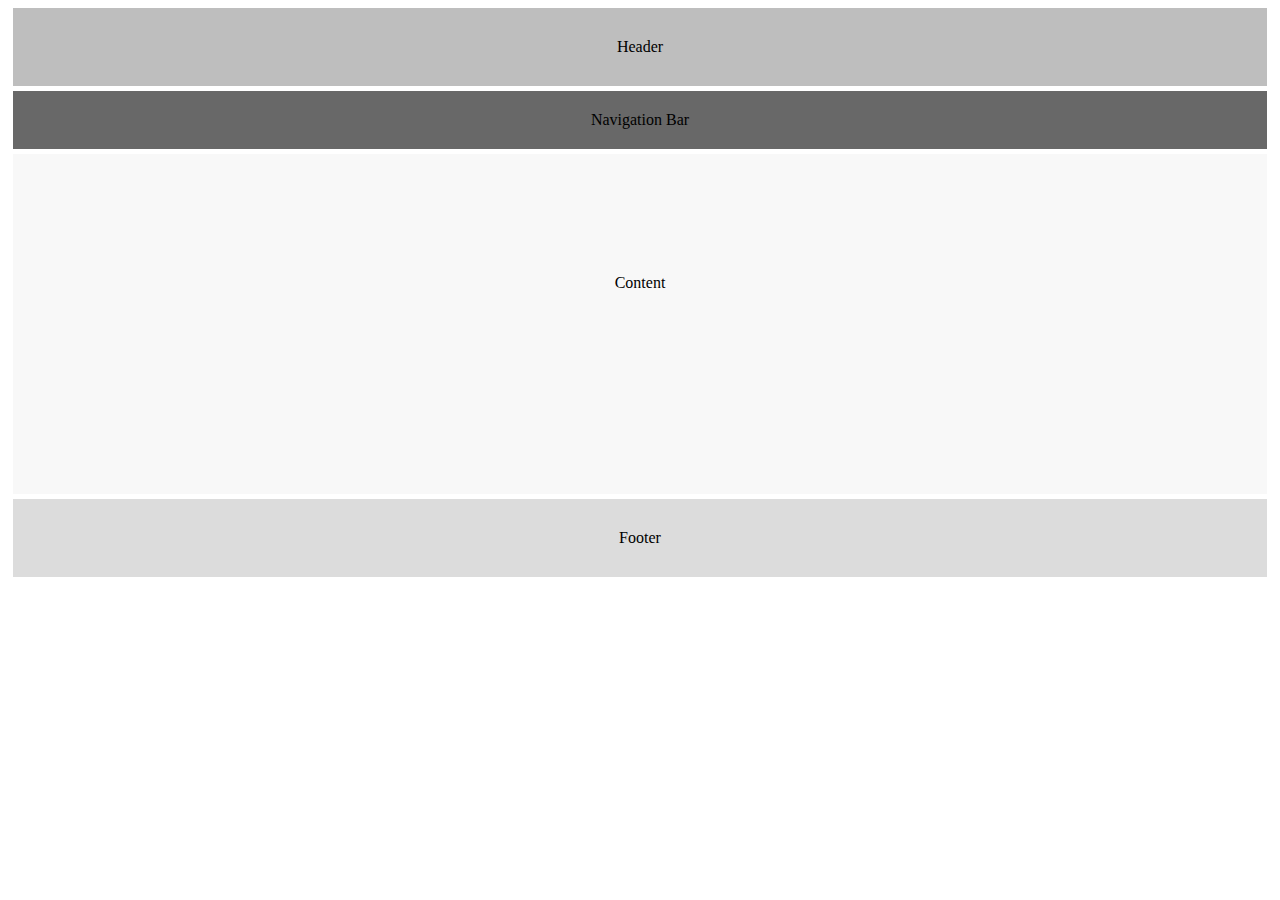
<file: Task-1/index.html>
<!DOCTYPE html>
<html lang="en">
<head>
<title>Sample Layout</title>
<style>
header{
background-color:#bebebe;
padding:30px;
margin:5px;
text-align : center;
}
nav{
background-color:#686868;
padding:20px;
margin:5px;
text-align:center;
}
div{
background-color:#f8f8f8;
padding:120px;
margin:5px;
height:100px;	
text-align:center;
}
footer{
background-color:#dcdcdc;
padding:30px;
margin:5px;
text-align:center;
}
</style>

</head>
<body>
<header>Header</header>
<nav>Navigation Bar</nav>
<div>Content</div>
<footer>Footer</footer>
</body>
</html>
</file>
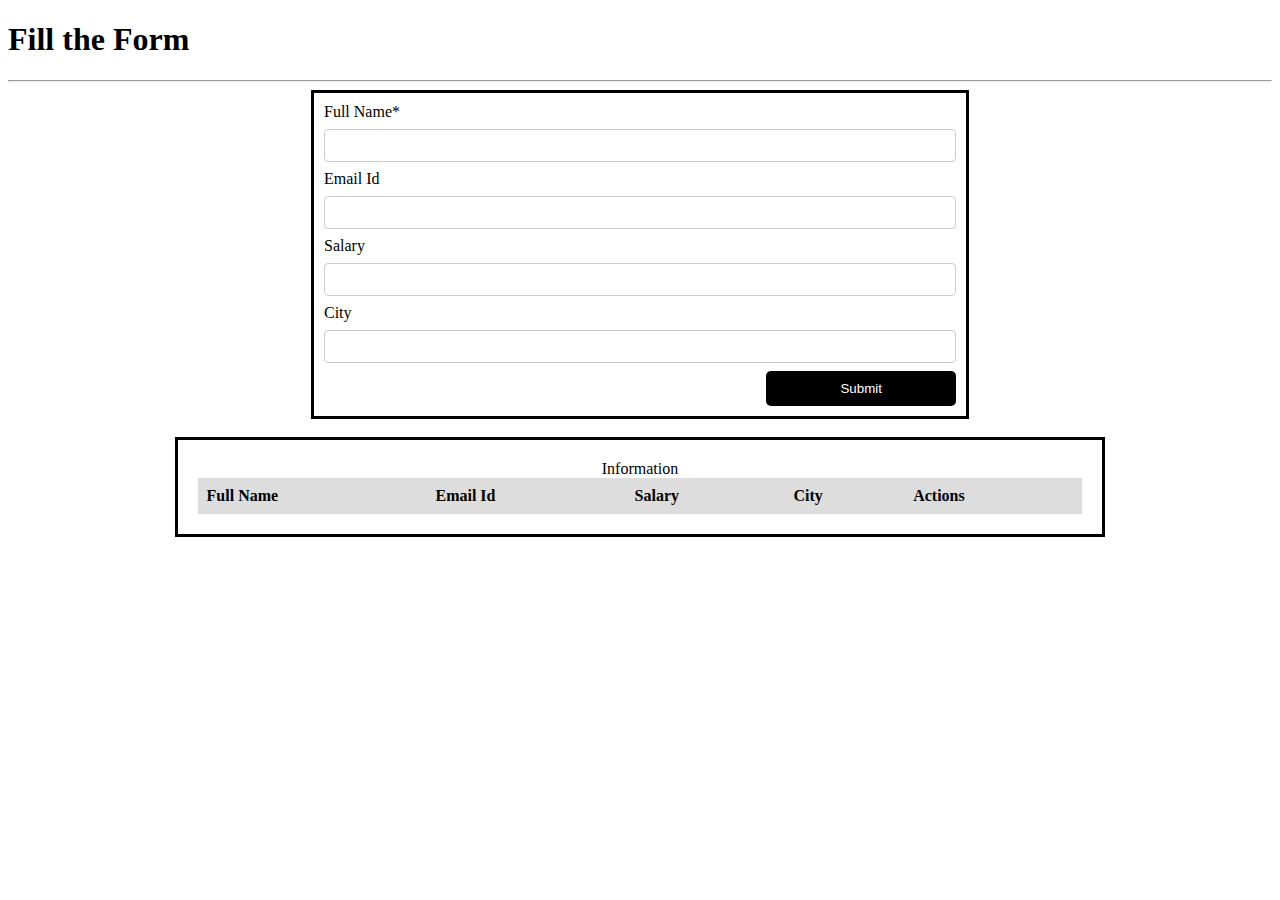
<file: Task-4/index.html>
<!DOCTYPE html>
<html lang="en">

<head>
    <title>
      Form
    </title>
    <link rel="stylesheet" href="style.css">
</head>

<body>

	<h1>Fill the Form</h1>
	<hr>
			<div class="employee-form">
                <form onsubmit="event.preventDefault();onFormSubmit();" autocomplete="off">
                    <div>
                        <label>Full Name*</label><label class="validation-error hide" id="fullNameValidationError">This field is required.</label>
                        <input type="text" name="fullName" id="fullName">
                    </div>
                    <div>
                        <label>Email Id</label>
                        <input type="text" name="email" id="email">
                    </div>
                    <div>
                        <label>Salary</label>
                        <input type="text" name="salary" id="salary">
                    </div>
                    <div>
                        <label>City</label>
                        <input type="text" name="city" id="city">
                    </div>
                    <div  class="form-action-buttons">
                        <input type="submit" value="Submit">
                    </div>
                </form>
		</div>
		<br/>
		<div class = "employees-table">
                <table class="list" id="employeeList">
			 <caption>Information</caption>
                    <thead>
                        <tr>
                            <th>Full Name</th>
                            <th>Email Id</th>
                            <th>Salary</th>
                            <th>City</th>
                            <th>Actions</th>
                        </tr>
                    </thead>
                    <tbody>

                    </tbody>
                </table>
        </div>
    <script src="script.js"></script>
</body>
</html>
</file>
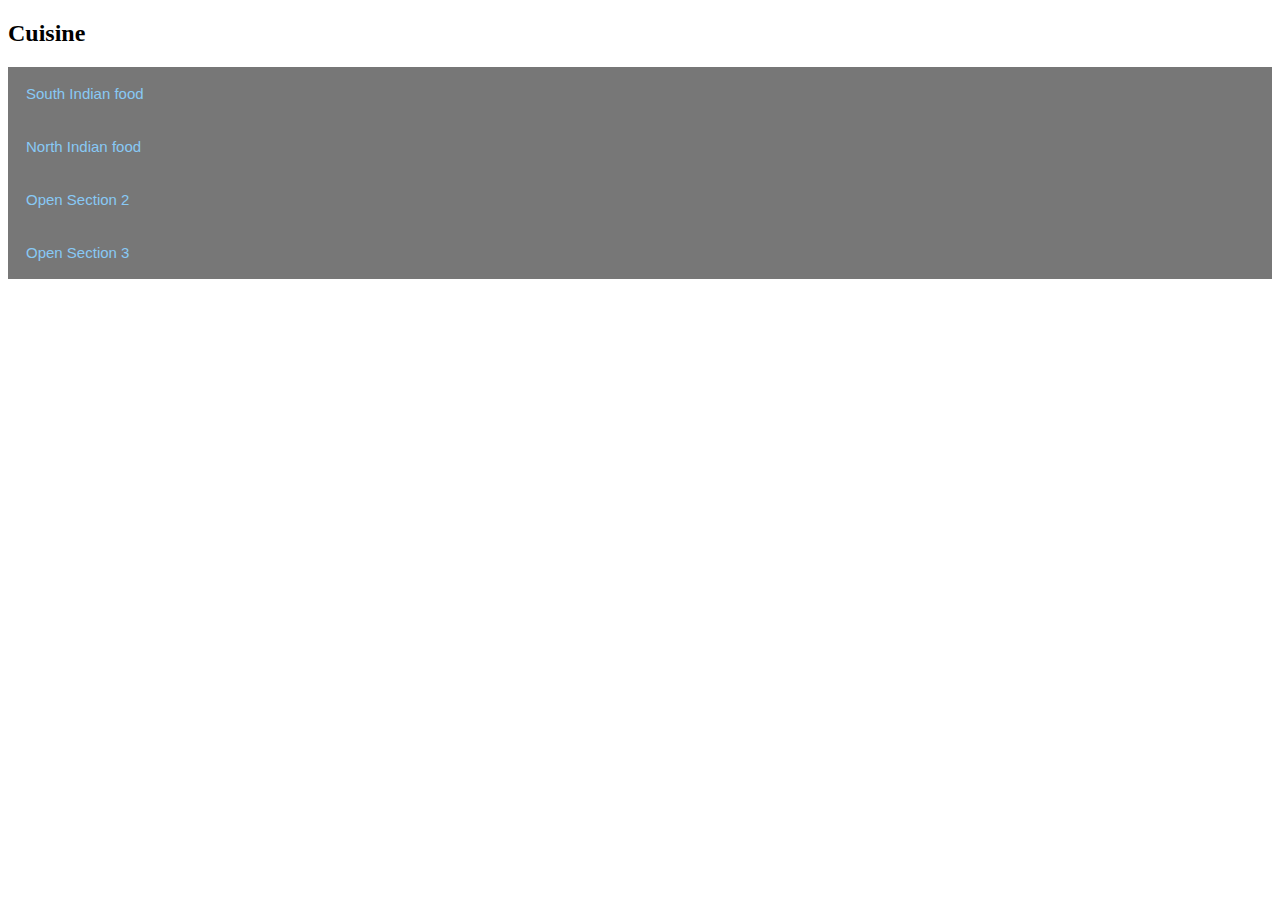
<file: Task-6/index.html>
<!DOCTYPE html>
<html lang="en">
<head>
  <title>Collapse Tab</title>
<meta name="viewport" content="width=device-width, initial-scale=1">
<style>
.collapsible {
  background-color: #777;
  color: rgb(136, 201, 245);
  cursor: pointer;
  padding: 18px;
  width: 100%;
  border: none;
  text-align: left;
  outline: none;
  font-size: 15px;
}

.active, .collapsible:hover {
  background-color: #555;
}

.content {
  padding: 0 18px;
  display: none;
  overflow: hidden;
  background-color: #035e92;
}
</style>
</head>
<body>

<h2>Cuisine</h2>

<button type="button" class="collapsible">South Indian food</button>
<div class="content">
  <p>Some well known and loved foods include South Indian chicken curry, Kulambu (South Indian fish curry), Idlis, Dosas, Vadas, ​Sambaar, Uttapams, Rasam, and Payasam.</p>
</div>

<button type="button" class="collapsible">North Indian food</button>
<div class="content">
  <p>You'll find lots of breads and curries in the North. Much of what you eat in the restaurants in the West—such as naan bread, rotis, samosas, curries such as palak paneer (spinach and cheese) and aloo ghobi (potato and cauliflower), and the like—is North Indian.</p>
</div>
<button type="button" class="collapsible">Open Section 2</button>
<div class="content">
  <p>Lorem ipsum dolor sit amet, consectetur adipisicing elit, sed do eiusmod tempor incididunt ut labore et dolore magna aliqua. Ut enim ad minim veniam, quis nostrud exercitation ullamco laboris nisi ut aliquip ex ea commodo consequat.</p>
</div>
<button type="button" class="collapsible">Open Section 3</button>
<div class="content">
  <p>Lorem ipsum dolor sit amet, consectetur adipisicing elit, sed do eiusmod tempor incididunt ut labore et dolore magna aliqua. Ut enim ad minim veniam, quis nostrud exercitation ullamco laboris nisi ut aliquip ex ea commodo consequat.</p>
</div>

<script>
var coll = document.getElementsByClassName("collapsible");
var i;

for (i = 0; i < coll.length; i++) {
  coll[i].addEventListener("click", function() {
    this.classList.toggle("active");
    var content = this.nextElementSibling;
    if (content.style.display === "block") {
      content.style.display = "none";
    } else {
      content.style.display = "block";
    }
  });
}
</script>

</body>
</html>
</file>
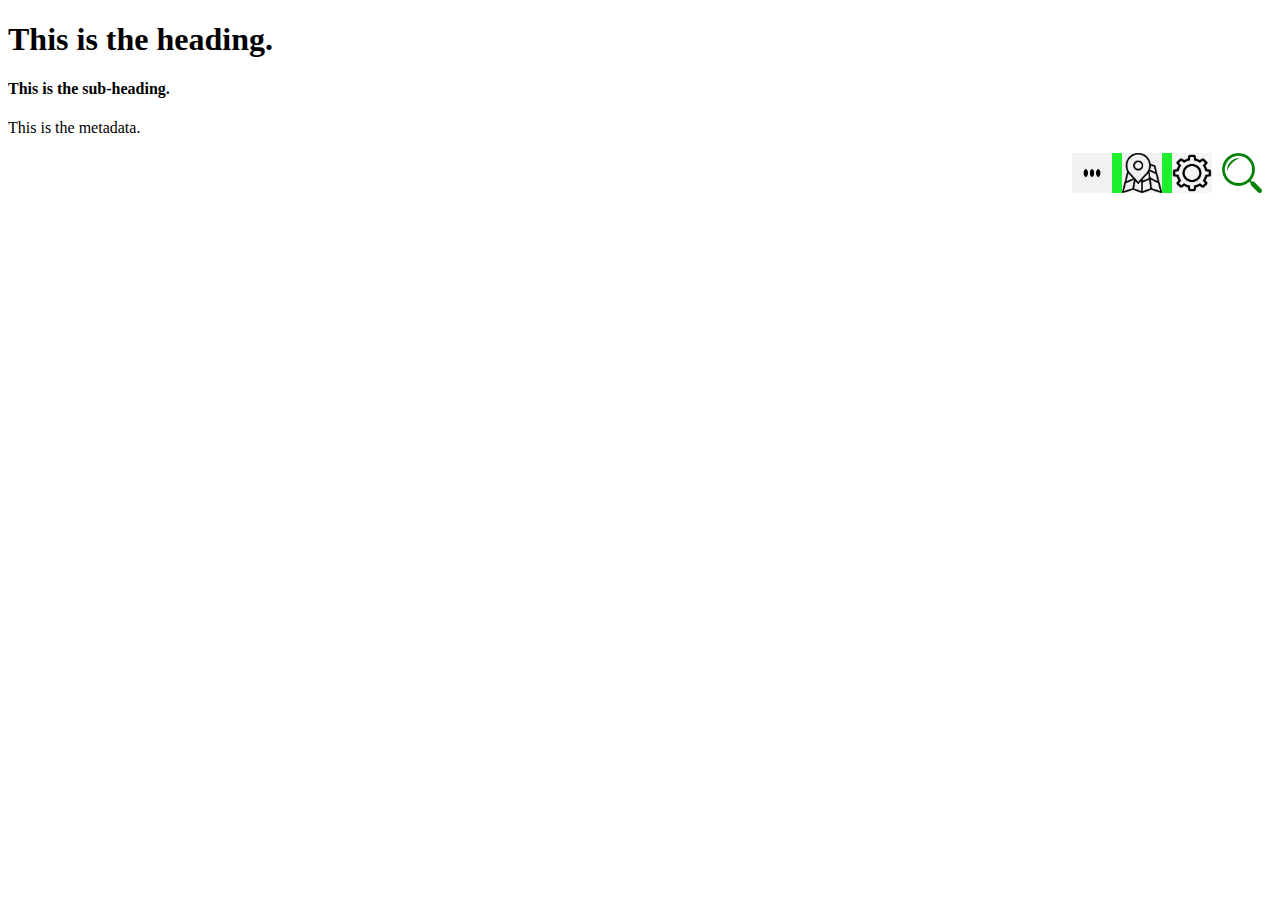
<file: Sprite Image/spriteImg.html>
<!DOCTYPE html>
<html lang="en">
<head>
    <meta charset="UTF-8">
    <meta http-equiv="X-UA-Compatible" content="IE=edge">
    <meta name="viewport" content="width=device-width, initial-scale=1.0">
    <title>Sprite Image</title>
    <style>
        nav{
            height: 40px;
            width: 50px;
            float:right;
            background-color: rgb(30, 240, 45);
            
        }
        #search{
           
            background: url(./image/search.png);
            background-repeat: no-repeat;
            background-size: 40px 40px;
        }
        #setting{
            background: url(./image/settings.png);
            background-repeat: no-repeat;
            background-size: 40px 40px;
        }
        #place{
            background-image: url(./image/place.png);
            background-repeat: no-repeat;
            background-size: 40px 40px;
        }
        #more{
            background-image: url(./image/more.png);   
            background-repeat: no-repeat;
            background-size: 40px 40px;
        }

    </style>
</head>
<body>
    <div class="container">
        <div class="=navigation">
            <header><h1>This is the heading.</h1>
                <h4>This is the sub-heading.</h4>
                <p>This is the metadata.</p>
            </header>
            <nav id="search"></nav>
            <nav id="setting"></nav>
            <nav id="place"></nav>
            <nav id="more"></nav>
           
        </div>
        <div>

        </div>
       
    </div>
   
</body>
</html>
</file>
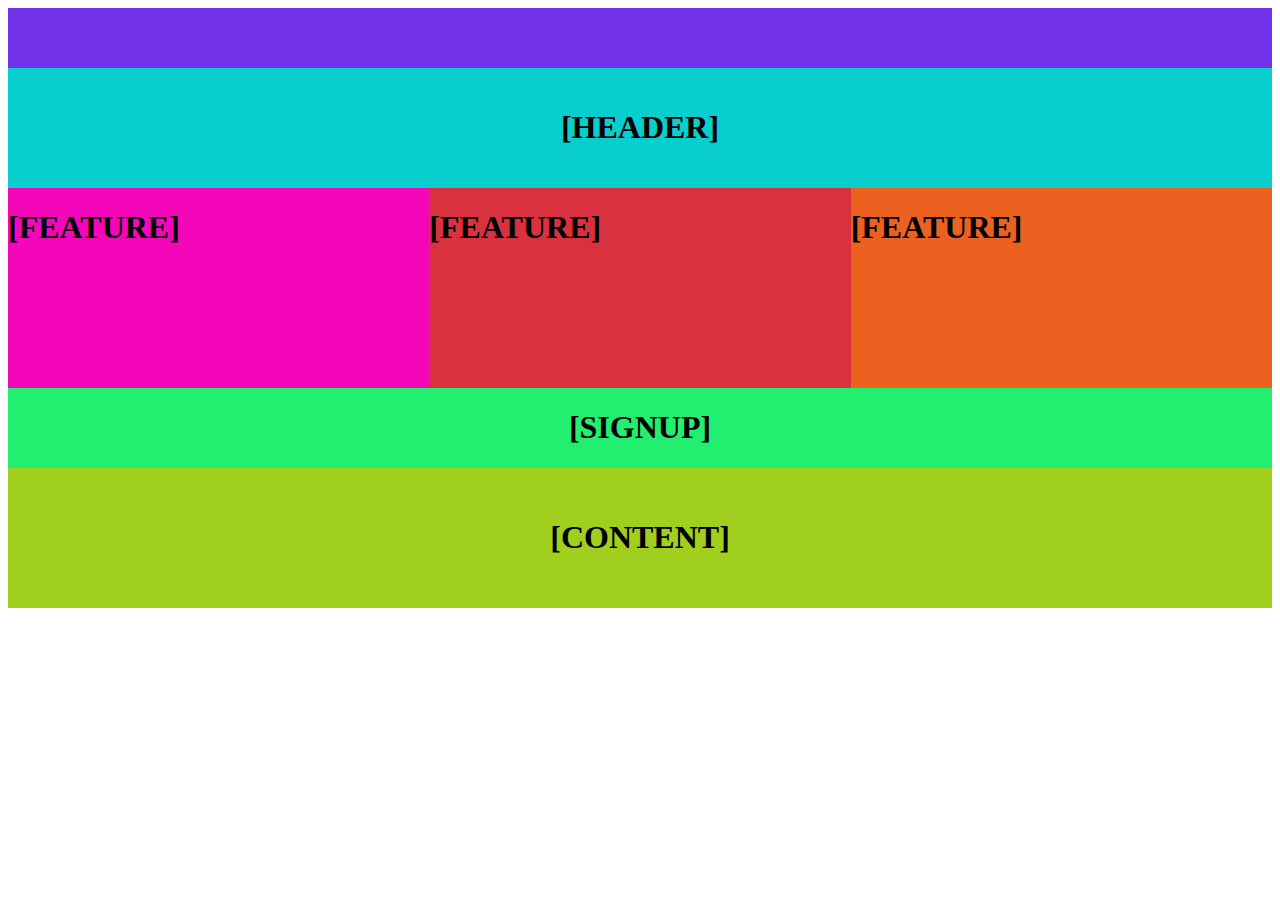
<file: Task-2/ResponsiveLayout.html>
<!DOCTYPE html>
<html lang="en">
    <head>
        <meta charset="UTF-8">
        <meta name="viewport" content="width=device-width, initial-scale=1.0">
        <title>ResponsiveLayout</title>
        <link rel="icon" href="./images/img3.png">
        <style>
           /* .navigation home:hover {
                width: 46px;
                height: 44px;
                background-image: url(./images/img5.png) -230 -230;
}

#home a:hover {
  background: url('./images/img2.png') 0 -45px;
}

#img4 a:hover {
  background: url('./images/img4.png') -47px -45px;
}

#img5 a:hover {
  background: url('./images/img5.png') -91px -45px;
}*/
            .navigation{
               
                height: 60px;
                text-align: center;
                background-color: rgb(115, 51, 235);
            }
            .header{
                padding: 20px;
                text-align: center;
                background-color: rgb(9, 206, 206);
                flex: 100%;
            }
            .container{
                display: flex;
                flex-wrap: wrap;
            }
            .feature1,.feature2,.feature3{
                flex-wrap: wrap;
                flex: 33%;
                height: 200px;
            }
            .feature1{
               
               
                background-color: rgb(243, 7, 184);
           
            }
            .feature2{
             
               
                background-color: rgb(218, 49, 63);
           
            }
            .feature3{
             
                background-color: rgb(236, 97, 32);
   
            }
            .signup{
                flex: 100%;
                text-align: center;
                background-color: rgb(34, 238, 112);

            }
            .navigation h1{
                background-image: url(../Desktop/spriteimage.svg);
                height: 34px;
                background-position: -17px -11px;
                width: 180px;
                float: right;
            }
            .content{
                padding: 30px;
                text-align: center;
                background-color: rgb(160, 207, 30);
               
            }
            
            @media screen and (min-width:320px) and (max-width:480px){
                .feature1{
                    flex: 100%;
                    background-color: gold;
                }
                .feature2{
                    flex: 100%;
                    background-color: rgb(111, 0, 255);
                }
                .feature3{
                    flex: 100%;
                    background-color: rgb(255, 0, 128);
                }
                .signup{
                    flex: 100%;
                    background-color: rgb(255, 0, 0);
                }
            }
            @media screen and (min-width:481px) and (max-width:768px){
                .feature1{
                    flex: 50%;
                    background-color: rgb(237, 143, 100);
                }
                .feature2{
                    flex: 50%;
                    background-color: rgb(114, 100, 237);
                }
                .feature3{
                    flex: 50%;
                    background-color: rgb(100, 237, 100);
                }
                .signup{
                    flex: 50%;
                    background-color: rgb(237, 100, 230);
                }
            }
        </style>
    </head>
    <body>
        <div class ="navigation" >
           
                  

            </div>
        <div class ="header" > <h1> [HEADER]</h1></div>
        <div class ="container">
         <div class ="feature1" > <h1> [FEATURE]</h1></div>
         <div class ="feature2" > <h1> [FEATURE]</h1></div>
         <div class ="feature3"> <h1> [FEATURE]</h1></div>
         <div class ="signup" > <h1> [SIGNUP]</h1></div>
        </div>
         <div class ="content" > <h1> [CONTENT]</h1></div>
    </body>
</html>
</file>
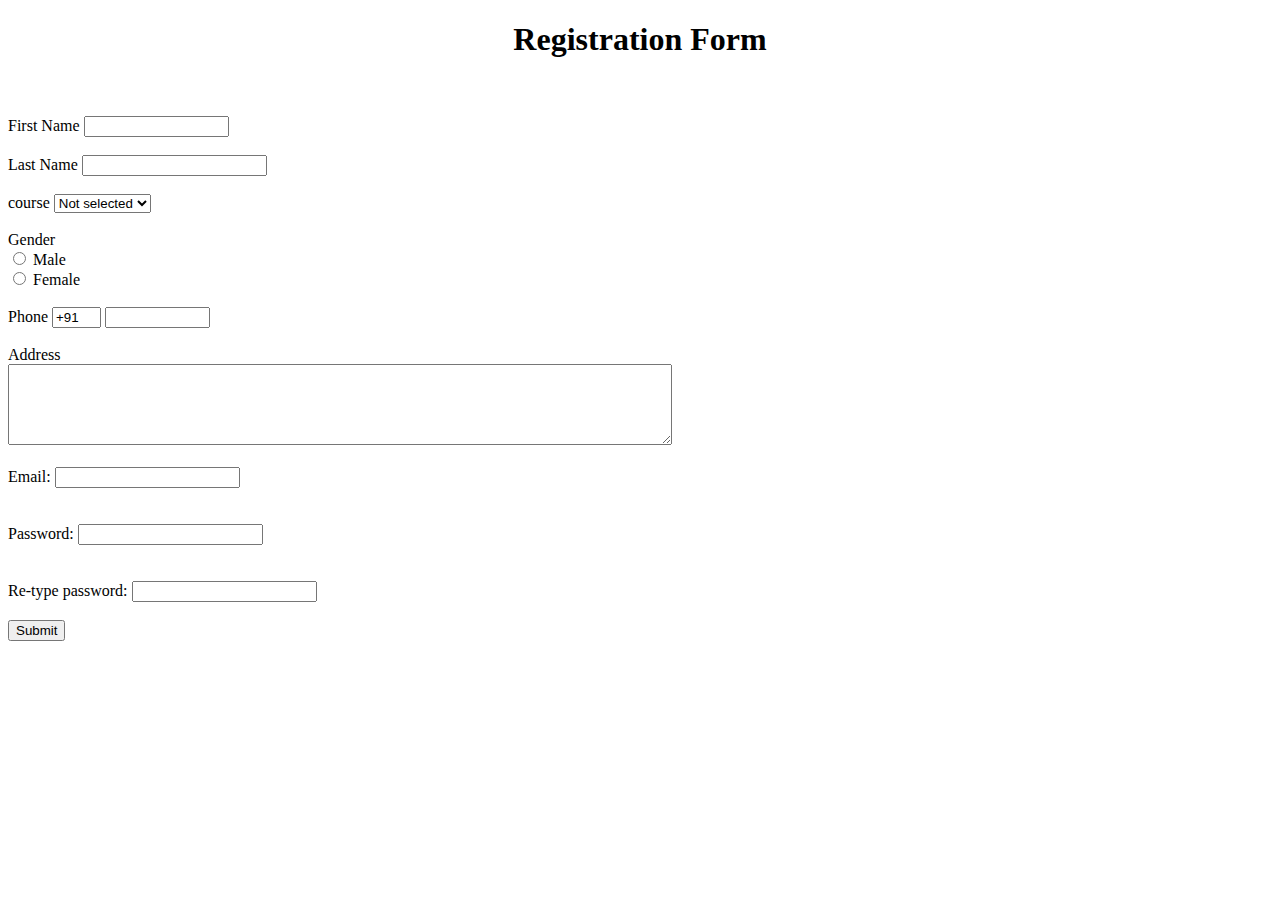
<file: Task-3/Registeration.html>
<!DOCTYPE html>
<html lang="en">
<head>
<title>Registration</title>
<style>
    
    h1 {text-align: center;}
   
    </style>
</head>

<body>
<h1>Registration Form</h1><br><br>
<div class="form">
<form>
<label for="fname"> First Name </label>
<input type="text" id="fname" name="fname" size=15><br><br>
<label for="lname"> Last Name </label>
<input type="text" id ="lname" name="lname"><br><br>
<label > course </label>
<select>
<option value="Not selected">Not selected</option>
<option value="bsc">B.Sc</option>
<option value="be">B.E</option>
<option value="msc">M.Sc</option>
<option value="mca">MCA</option>
</select><br><br>
<label> Gender </label><br>

<input type="radio" name="gender" id="male"/> 
<label for="male">Male</label><br>
<input type="radio" name="gender" id ="female"/>
<label for="female">Female</label> <br><br>
<label>Phone</label>
<input type="text" name="country code" value="+91" size="3"/>
<input type="text" name="phone" size="10"/><br><br>
Address<br>
<textarea cols="80" rows="5" value="Address"></textarea>
<br><br>


Email:  
<input type="email" id="email" name="email"/> <br>    
<br> <br>  
Password:  
<input type="Password" id="pass" name="pass"> <br>   
<br> <br>  
Re-type password:  
<input type="Password" id="repass" name="repass"> <br> <br>  
<input type="button" value="Submit"/>  


</form>
</div>
</body>
</html>
</file>
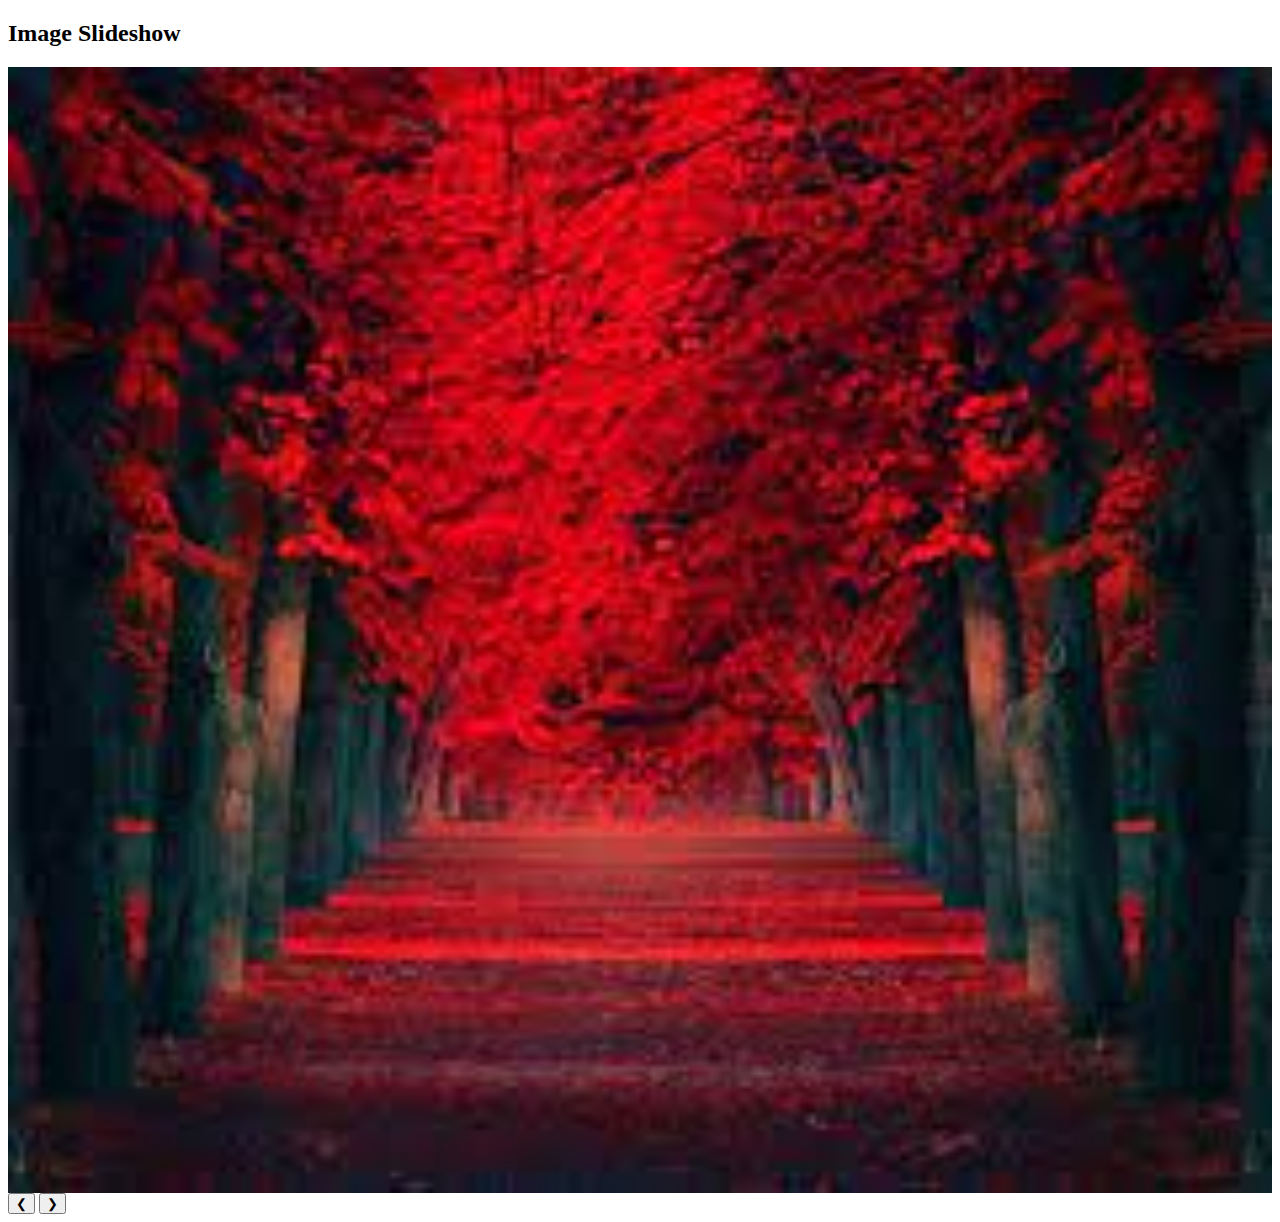
<file: Task-5/imageSlide.html>
<!DOCTYPE html>

<title>Image Slider</title>
<meta name="viewport" content="width=device-width, initial-scale=1">

<style>
.mySlides {display:none;}
</style>
<body>

<h2 class="slides">Image Slideshow</h2>

<div class="display-container">
  <img class="mySlides" src="[data-uri]" alt="Image Not Found" style="width:100%" >
  <img class="mySlides" src="[data-uri]" alt="Image Not Found" style="width:100%">
  <img class="mySlides" src="[data-uri]" alt="Image Not Found" style="width:100%">
  <img class="mySlides" src="[data-uri]" alt="Image Not Found" style="width:100%">

  <button class="display-left" onclick="plusDivs(-1)">&#10094;</button>
  <button class="display-right" onclick="plusDivs(1)">&#10095;</button>
</div>

<script>
var slideIndex = 1;
showDivs(slideIndex);

function plusDivs(n) {
  showDivs(slideIndex += n);
}

function showDivs(n) {
  var i;
  var x = document.getElementsByClassName("mySlides");
  if (n > x.length) {slideIndex = 1}
  if (n < 1) {slideIndex = x.length}
  for (i = 0; i < x.length; i++) {
    x[i].style.display = "none";  
  }
  x[slideIndex-1].style.display = "block";  
}
</script>

</body>
</html>
</file>
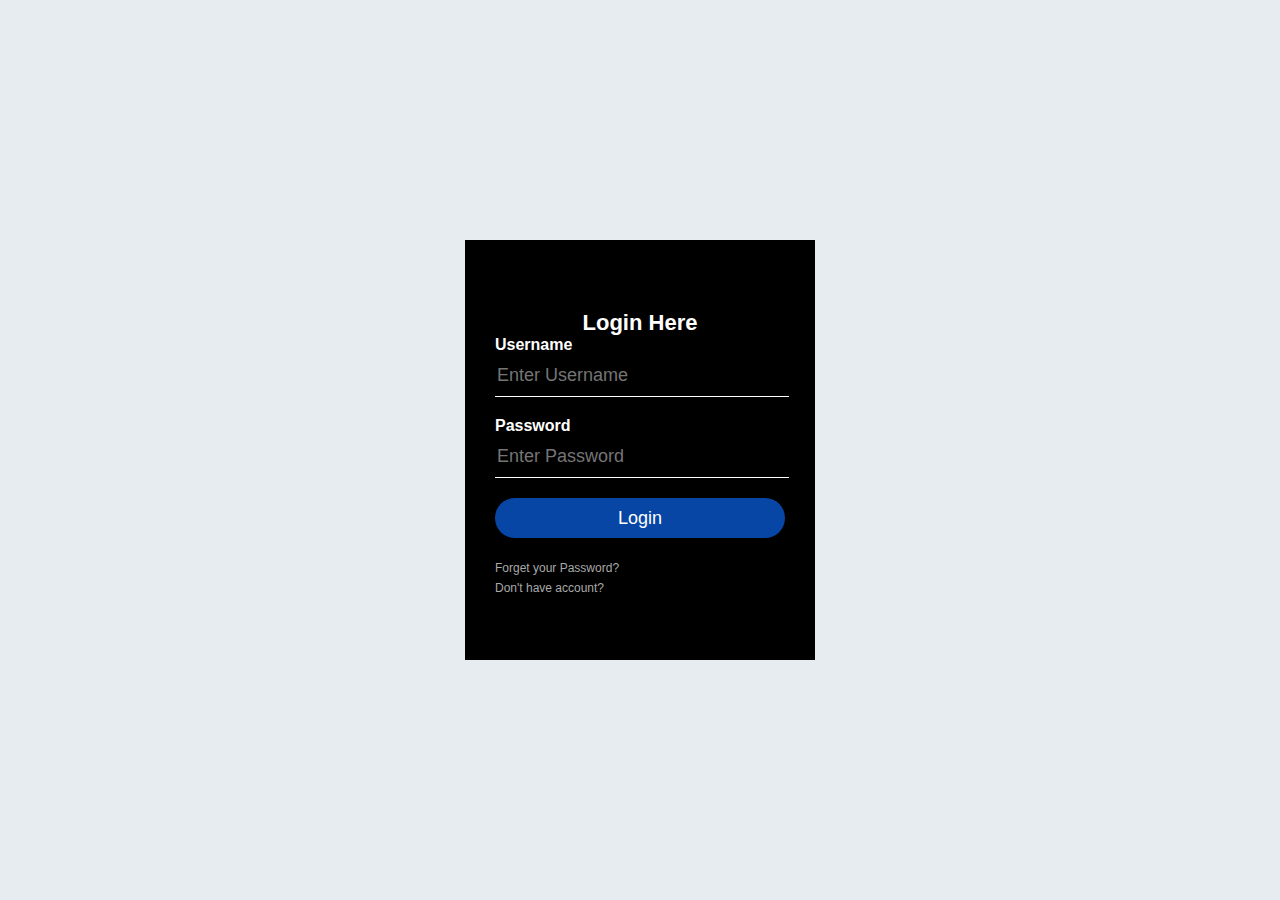
<file: ToDoList/loginPage.html>
<!DOCTYPE html>

<html lang="en">

<head>
    <title>Login Page</title>
    <style>
        body {
            margin: 0;
            padding: 0;
            background-color: rgb(230, 236, 240);
            font-family: sans-serif;
        }
        
        .loginbox {
            width: 350px;
            height: 420px;
            background: black;
            color: white;
            top: 50%;
            left: 50%;
            position: absolute;
            transform: translate(-50%, -50%);
            box-sizing: border-box;
            padding: 70px 30px
        }
        
       
        h1 {
            margin: 0;
            padding: 0 0 20 px;
            text-align: center;
            font-size: 22px;
        }
        
        .loginbox p {
            margin: 0;
            padding: 0;
            font-weight: bold;
        }
        
        .loginbox input {
            width: 100%;
            margin-bottom: 20px;
        }
        
        .loginbox input[type="text"],
        input[type="password"] {
            border: none;
            border-bottom: 1px solid white;
            background: transparent;
            outline: none;
            height: 40px;
            color: white;
            font-size: 18px;
        }
        
        .loginbox input[type="submit"] {
            border: none;
            outline: none;
            height: 40px;
            background: rgb(7, 70, 165);
            color: white;
            font-size: 18px;
            border-radius: 20px;
        }
        
        .loginbox input[type="submit"]:hover {
            cursor: pointer;
            background: #1323ac;
            color: #000;
        }
        
        .loginbox a {
            text-decoration: none;
            font-size: 12px;
            line-height: 20px;
            color: darkgrey;
        }
        
        .loginbox a:hover {
            color: #ffc107;
        }
    </style>

    <body>
        <div class="loginbox">
          
            <h1>Login Here</h1>
            <form action="toDo.html">
                <p>Username</p>
                <input type="text" name= "" placeholder="Enter Username" required>
                <p>Password</p>
                <input type="Password" name="" placeholder="Enter Password" required>
                <input type="submit" name="" value="Login"><br>
                <a href="#">Forget your Password?</a><br>
                <a href="JS Exercise File\Registration page\Registration.html">Don't have account?</a>

            </form>
        </div>
    </body>
</head>

</html
</file>
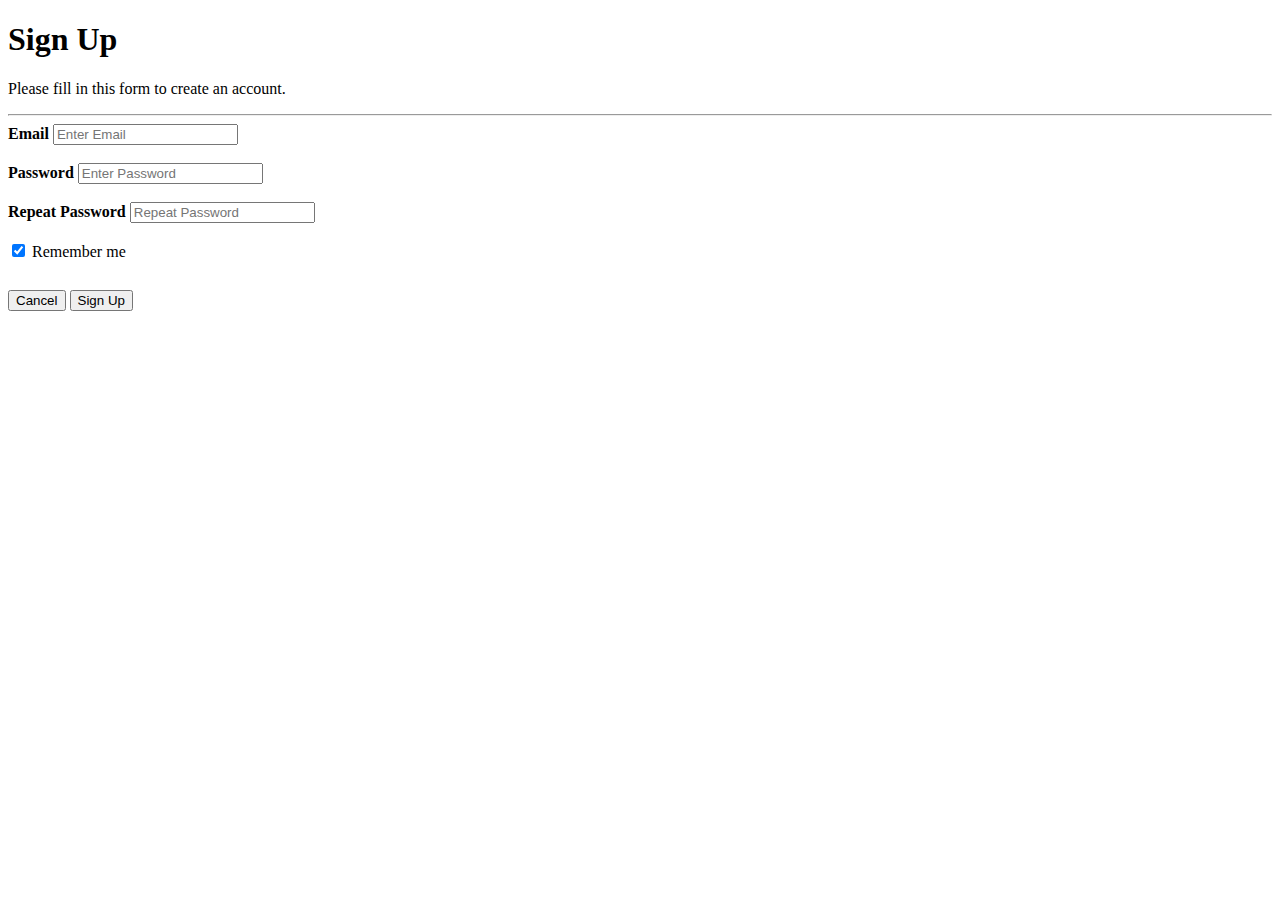
<file: ToDoList/signup.html>
<!DOCTYPE html>
<html lang="en">
  <head>
    <title>SignUp</title>
  </head>

<body>

<form action="loginPage.html">
  <div class="container">
    <h1>Sign Up</h1>
    <p>Please fill in this form to create an account.</p>
    <hr>

    <label for="email"><strong>Email</strong></label>
    <input type="text" placeholder="Enter Email" name="email" required>
    <br><br>

    <label for="psw"><strong>Password</strong></label>
    <input type="password" placeholder="Enter Password" name="psw" required>
    <br><br>

    <label for="psw-repeat"><strong>Repeat Password</strong></label>
    <input type="password" placeholder="Repeat Password" name="psw-repeat" required>
    <br><br>
    
    <label>
      <input type="checkbox" checked="checked" name="remember" style="margin-bottom:15px"> Remember me
    </label>
    <br><br>

    <div class="buttons" >
      <button type="button" class="cancelbtn">Cancel</button>
      <button type="submit" class="signupbtn">Sign Up</button>
    </div>
  </div>
</form>

</body>
</html>
</file>
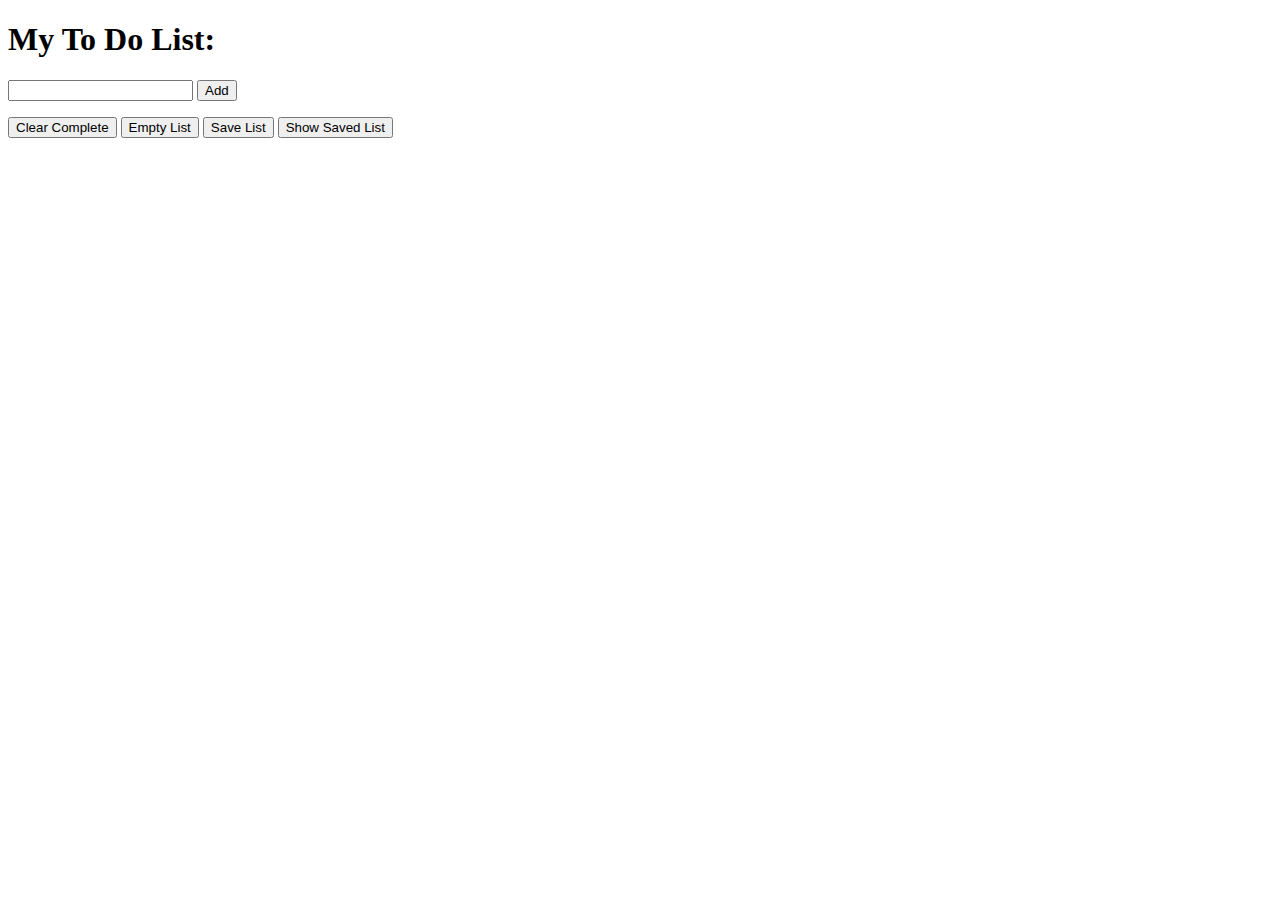
<file: ToDoList/toDo.html>
<!DOCTYPE html>
<html lang="en">
<head>
    
    <title>To Do List</title>
    
</head>
<body>
    <style>
        .completed{
            text-decoration: line-through ;

        }
    </style>
    <h1>My To Do List:</h1>
    <div class="createList">
        <input type="text" id="newList">
        <button id="addList" onclick="addList()">Add</button>
    </div>
    <div class="showList">
        <ol id="myList">

        </ol>
    </div>
    <div class="options">
        <button onclick="clearComplete()">Clear Complete</button>
        <button onclick="empty()">Empty List</button>
        <button onclick="save()">Save List</button>
        <button onclick="showSavedList()">Show Saved List</button>
    </div>
  
    
</body>
<script>
var myList = document.getElementById("myList");
function addList(){
    var text = document.getElementById("newList").value;
    document.getElementById("newList").value = ""
    var list = document.createElement("li");
    var span = document.createElement("span");
    list.innerHTML=text;
    list.className = "l";
    list.addEventListener('click', function(){
        list.style["text-decoration"]="line-through";
    })
    myList.appendChild(list);
    
}

function empty(){
    var elements = document.querySelectorAll(".l");
    for(var x of elements){
        x.remove();
    }
}

function clearComplete(){
    var elements = document.querySelectorAll(".completed");
    for(var x of elements){
        x.remove();
    }
}

function save(){
    var saveList = document.getElementById("myList").innerHTML;
    localStorage.setItem("saveList", JSON.stringify(saveList));
}

function showSavedList(){
    var savedList = localStorage.getItem("saveList");
    document.getElementById("myList").innerHTML = JSON.parse(savedList);
}

</script>
</html>
</file>
<file: Task-4/style.css>
.employee-form {
    border-style: solid;
    
    padding: 10px;
   
    margin: auto;
    width: 50%;
    
}

.employees-table {
    border-style: solid;
   
    padding: 20px;
    
    margin: auto;
    width: 70%;
    
}

body > table{
    width: 80%;
}

table{
    border-collapse: collapse;
}
table.list{
    width:100%;
}

td, th {
    border: 1px solid #dddddd;
    text-align: left;
    padding: 8px;
}
tr:nth-child(even),table.list thead>tr {
    background-color: #dddddd;
}

input[type=text], input[type=number] {
    width: 100%;
    padding: 8px 20px;
    margin: 8px 0;
    display: inline-block;
    border: 1px solid #ccc;
    border-radius: 4px;
    box-sizing: border-box;
}

input[type=submit] {
    width: 30%;
    background-color: black;
    color: white;
    padding: 10px 18px;
    /* margin: 0px 0; */
    border: none;
    border-radius: 5px;
    cursor: pointer;
}

form div.form-action-buttons{
    text-align: right;
}

a{
    cursor: pointer;
    text-decoration: underline;
    color: #0000ee;
    margin-right: 4px;
}

label.validation-error{
    color:   red;
    margin-left: 5px;
}

.hide{
    display:none;
}
</file>
